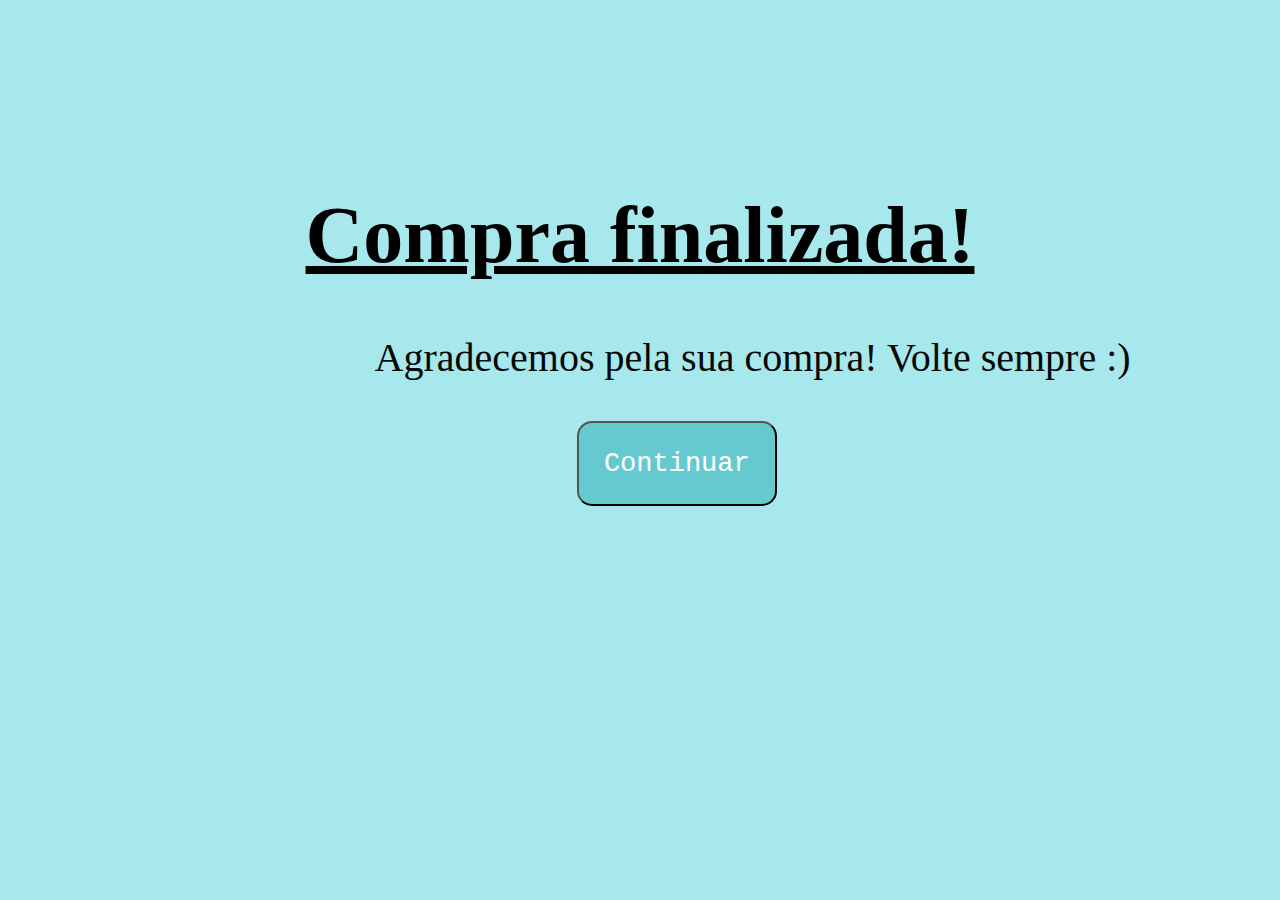
<file: loja/cearence fashion/final.html>
<!DOCTYPE html>
<html lang="en">
<head>
    <meta charset="UTF-8">
    <meta name="viewport" content="width=device-width, initial-scale=1.0">
    <title>Cearense Fashion</title>
    <link rel="stylesheet" href="final.css">
    <link rel="shortcut icon" href="imagens/logo.png" type="image/x-icon">

</head>
<body>
    <h1>Compra finalizada!</h1>
    <p>Agradecemos pela sua compra! Volte sempre :) </p>
    <a href="index.html"><button class="button"> Continuar </button></a>
</body>
</html>
</file>
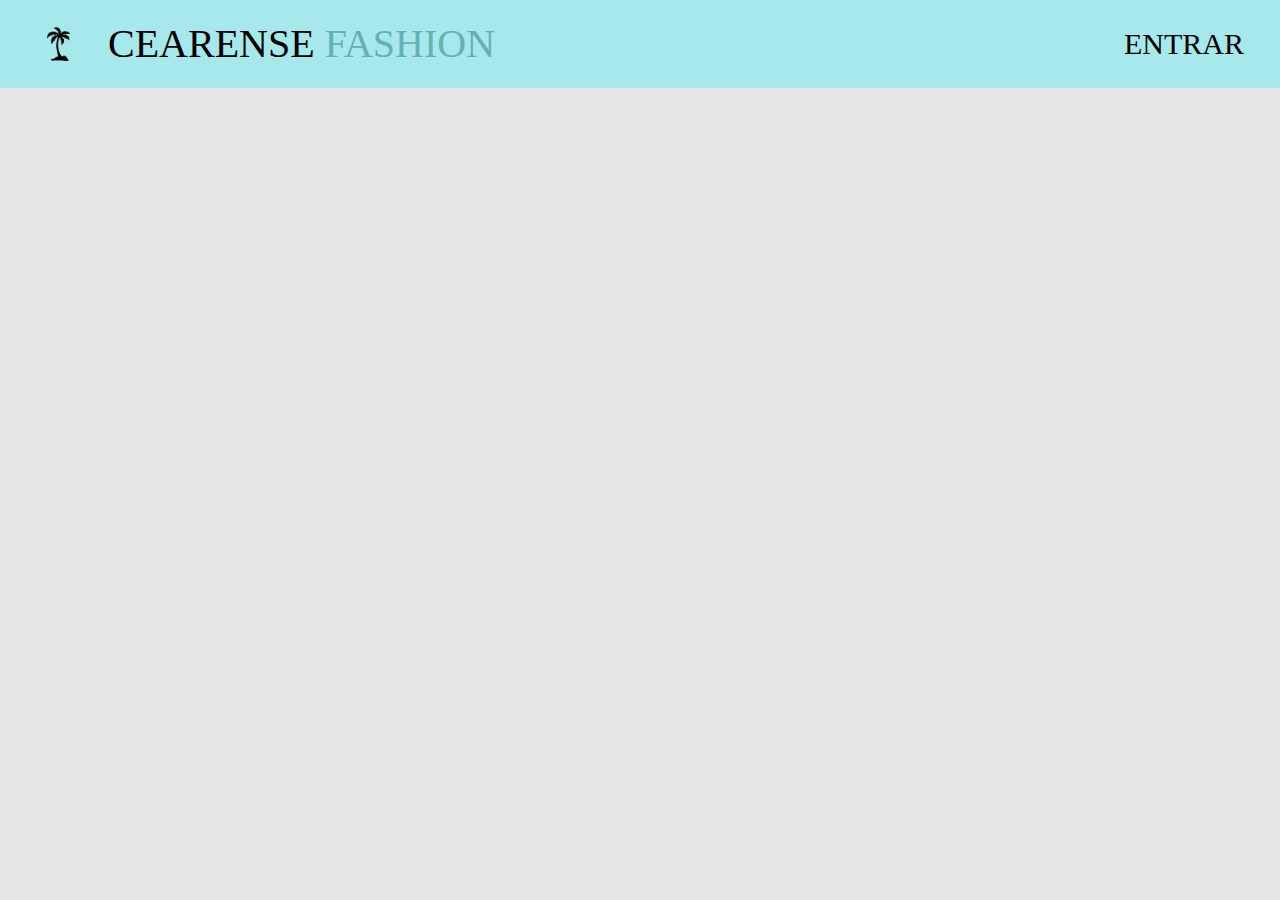
<file: loja/cearence fashion/finalcom.html>
<!DOCTYPE html>
<html lang="en">
<head>
    <meta charset="UTF-8">
    <meta name="viewport" content="width=device-width, initial-scale=1.0">
    <title>Finalizar compra</title>
    <link rel="shortcut icon" href="imagens/logo.png" type="image/x-icon">
    <link rel="stylesheet" href="finalcom.css">
</head>
<body>
    <nav class="navbar">
        <div class="navbar__brand">
          <img class="logo" src="imagens/logo.png" alt="loja" />
          <p class="title">Cearense <span>Fashion</span></p>
        </div>
        <ul class="links">
          <li><a href="login.html">Entrar</a></li>
        </ul>
      </nav>
       
</body>
</html>
</file>
<file: loja/cearence fashion/final.css>
body{
    background-color: #a6e8ec;
    overflow-x: hidden;
}

h1{
    color: rgb(0, 0, 0);
    font-size: 80px;
    text-align: center;
    text-decoration: underline;
    margin-top: 15%;
}
p{
    color: rgb(7, 7, 7);
    font-size: 40px;
    margin-left: 29%;
}
button{
    width: 200px;
    height: 85px;
    font-size: 27px;
    margin-left: 45%;
    border-radius: 15px;
    background-color: #65cacf;
    color: white;
    font-family: 'Courier New', Courier, monospace;
}
button:hover{
background-color: #61c4c9;
}
</file>
<file: loja/cearence fashion/finalcom.css>
* {
    scroll-behavior: smooth;
    padding: 0;
    margin: 0;
    box-sizing: border-box;
  }
  body {
    font-size: 62.5%;
    background-color: #e5e5e5;
    overflow-x: hidden;
    scroll-behavior: smooth;
  }
  
  li {
    list-style: none;
  }
  /* topo-header */
  
  .navbar {
    position: fixed;
    width: 100%;
    display: flex;
    justify-content: space-between;
    background-color: #a6e8ec;
    padding: 20px 36px;
    font-family: 'Cupid Love', sans-serif;
    z-index: 1;
  }

.title {
    color: black;
    font-size: 40px;
    line-height: 44px;
    text-transform: uppercase;
    text-align: center;
    transition: all 200ms ease-in;
    font-family:'Arial Narrow';
  }
.navbar__brand {
    display: flex;
    align-items: center;
    gap: 24px;
  }
.navbar__brand img {
    height: 3rem;
    width: 3rem;
  }
.title span {
    color: #67b0b4;
  }
.links {
    display: flex;
    align-items: center;
    gap: 40px;
  }
.links li a {
    color: black;
    text-transform: uppercase;
    text-decoration: none;
    font-size: 20px;
    transition: all 200ms;
    font-family:'Arial Narrow';
  }
  .links li a:hover {
    color:#67b0b4;
  }
  .links li a i {
    font-size: 30px;
    color:black;
  }

  .links li a i:hover {
    color: #67b0b4;
  }
  .links li a,
  .links .button {
    font-size: 30px;
    line-height: 34px;
  }
</file>
